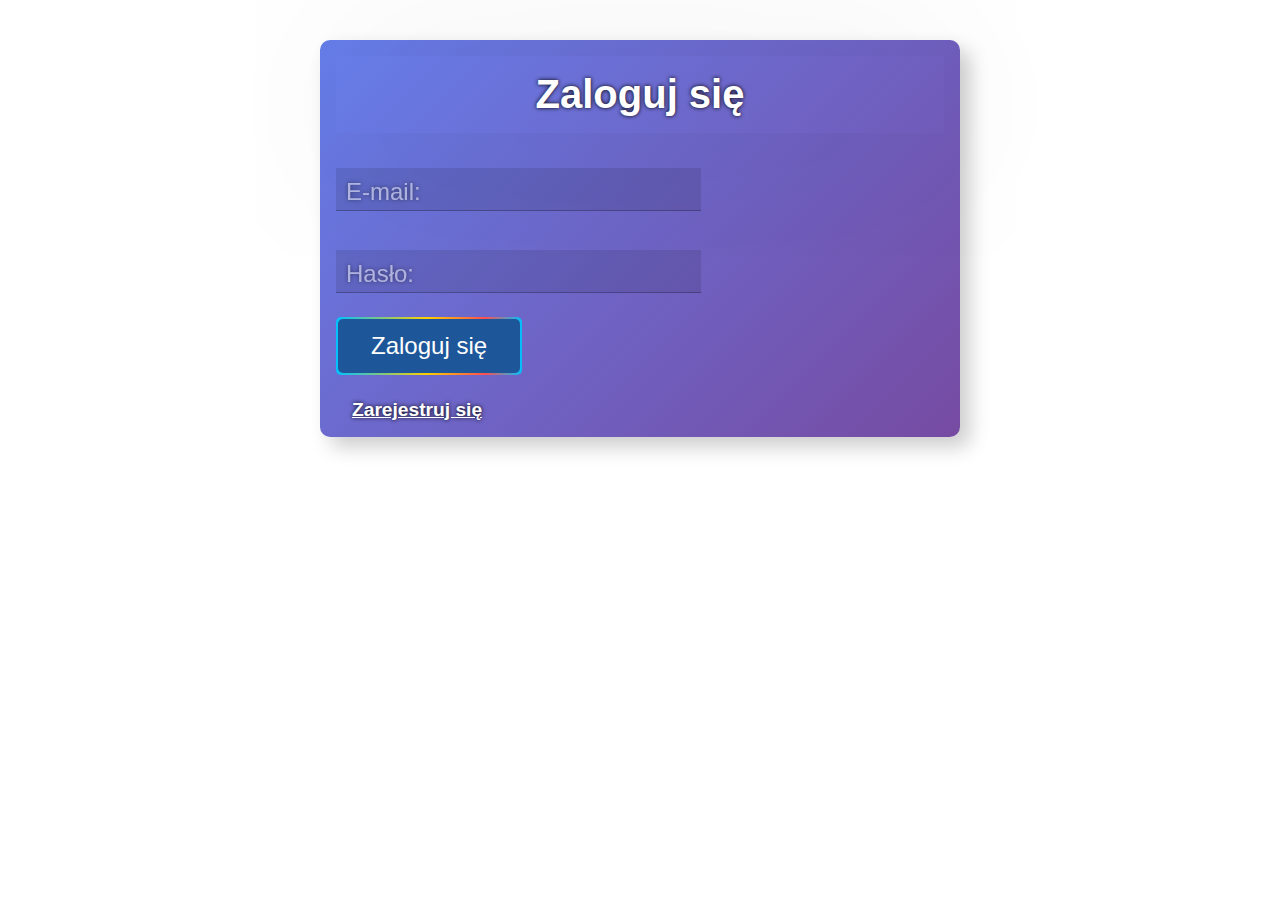
<file: index.html>
<!DOCTYPE html>
<html lang="pl">

<head>
  <meta charset="UTF-8">
  <meta name="viewport" content="width=device-width, initial-scale=1.0">
  <meta http-equiv="X-UA-Compatible" content="ie=edge">
  <link rel="stylesheet" type="text/css" href="login.css">
  <script src="https://ajax.googleapis.com/ajax/libs/jquery/3.4.0/jquery.min.js"></script>
  <title>Zaloguj się</title>
</head>

<body>
  <section>
    <form class="login_form" action="login.php" method="post">
      <h2 class="form_title">Zaloguj się</h2>
      <div class="input_wrap" ng-class="{'not-empty': userEmail.length}">
        <input autocomplete="off" class="input email" type="email" id="E-mail" name="email" ng-model="userEmail" autocomplete="email" required>
        <label for="E-mail">E-mail: </label>
      </div>
      <div class="input_wrap">
        <input class="input password" type="password" id="pass" name="password" autocomplete="current-password">
        <label for="pass">Hasło: </label>
      </div>
      <button class="btn" type="submit" name="submit" value="log_in" alt="Zaloguj się">Zaloguj się</button>
      <a class="link" href="register.html" alt="Zarejestruj się">Zarejestruj się</a>
    </form>
  </section>
  <script src="login.js" async></script>
</body>

</html>
</file>
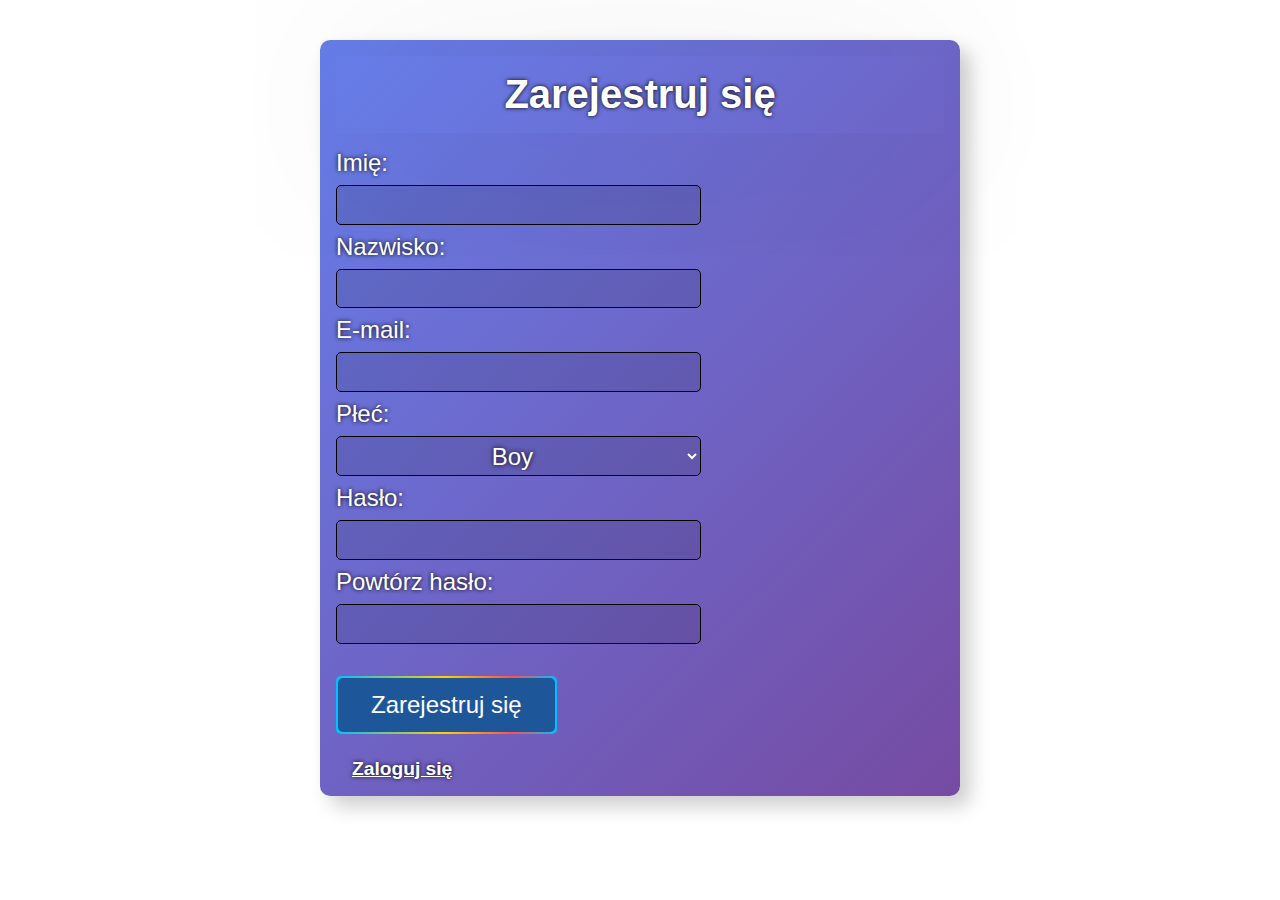
<file: register.html>
<!DOCTYPE html>
<html lang="pl">

<head>
  <meta charset="UTF-8" />
  <meta http-equiv="Content-Type" content="text/html; charset=UTF-8" />
  <meta name="viewport" content="width=device-width, initial-scale=1.0" />
  <meta http-equiv="X-UA-Compatible" content="ie=edge" />
  <link rel="stylesheet" type="text/css" href="style.css" />
  <title>Zarejestruj się</title>
</head>

<body>
  <section>
    <form class="register_form" action="register.php" method="post">
      <h2 class="register_form_title">Zarejestruj się</h2>
      <label for="firstName">Imię: </label>
      <input autocomplete="off" class="first_name" type="text" id="firstName" name="first_name" autocomplete="username" />
      <label for="lastName">Nazwisko: </label>
      <input autocomplete="off" class="last_name" type="text" id="lastName" name="last_name" autocomplete="family-name" />
      <label for="E-mail">E-mail: </label>
      <input autocomplete="off" class="email" type="email" id="E-mail" name="email" autocomplete="email" />
      <label for="sex">Płeć: </label>
      <select class="gender" class="select_gender" name="gender">
        <option value="m">Boy</option>
        <option value="f">Girl</option>
      </select>
      <label for="pass">Hasło: </label>
      <input class="password" type="password" id="pass" name="password" autocomplete="new-password" />
      <label for="checkPass">Powtórz hasło: </label>
      <input class="check_pass" type="password" id="checkPass" name="password_check" autocomplete="new-password" />
      <button type="submit" class="btn register_btn" name="register" value="submit" alt="Zarejestruj się">Zarejestruj się</button>
      <a class="link" href="index.html" alt="Zaloguj się">Zaloguj się</a>
    </form>
  </section>
  <script src="https://ajax.googleapis.com/ajax/libs/jquery/3.4.0/jquery.min.js"></script>
  <script type="text/javascript" src="https://ajax.aspnetcdn.com/ajax/jquery.validate/1.7/jquery.validate.min.js"></script>
  <script src="register.js" async></script>
</body>

</html>
</file>
<file: login.css>
@import "./style.css";

.login_form label {
  position: absolute;
  width: 60%;
  padding: 10px;
  top: 1.2rem;
  left: 0;
  bottom: 0;
  z-index: 2;
  opacity: 0.5;
  cursor: text;
  transition: 0.2s ease all;
  margin: 0;
  -webkit-user-select: none;
  -moz-user-select: none;
  user-select: none;
}

.login_form label::after {
  content: '';
  position: absolute;
  visibility: hidden;
  bottom: 0;
  left: 50%;
  height: 2px;
  width: 1px;
  background-color: red;
  transition: 1s ease all;
}

.login_form .input:focus~label {
  top: 0;
  z-index: 2;
  font-size: 1rem;
  padding-top: 0;
}

.login_form .input:focus~label::after {
  visibility: visible;
  left: 0;
  width: 100%;
}

.input_wrap {
  position: relative;
  padding-top: 1.2rem;
  margin-bottom: 1.2rem;
}

.login_form .input {
  font-size: 1.2rem;
  text-align: left;
  -webkit-user-select: none;
  -moz-user-select: none;
  user-select: none;
  margin: 0;
  position: relative;
  z-index: 1;
  border-radius: 0;
  border-width: 0 0 1px;
  border-bottom-color: rgba(0, 0, 0, 0.25);
  padding: 10px;
  transition: 0.2s;
}

.login_form .not_empty {
  top: 0;
  z-index: 2;
  font-size: 1rem;
  padding-top: 0;
}

.login_form .invalid_input {
  color: red;
  opacity: 1;
}

@media screen and (max-width: 800px) {
  .login_form label {
    width: 100%;
  }
}
</file>
<file: style.css>
* {
  margin: 0;
  padding: 0;
  box-sizing: border-box;
}

section {
  position: relative;
  font-family: 'Roboto', sans-serif;
}

h2 {
  text-align: center;
  font-size: 2.5rem;
  padding: 1rem 0;
  margin-bottom: 1rem;
  color: white;
  text-shadow: 0 0 4px black;
  width: 100%;
  box-shadow: 0 10px 200px rgba(0, 0, 0, 0.1);
}

label {
  position: relative;
  display: block;
  color: white;
  text-shadow: 0 0 4px black;
  font-size: 1.5rem;
}

select, input {
  width: 60%;
  text-align: center;
  margin: 0.5rem auto;
  font-size: 1.5rem;
  padding: 0.3rem;
  border-radius: 5px;
  border: 1px solid black;
  background-color: rgba(0, 0, 0, 0.1);
  color: white;
  text-shadow: 0 0 3px black;
}

input::placeholder {
  color: rgba(255, 255, 255, 0.8);
}

input:valid {
  border-bottom: 1px solid black;
}

input:invalid {
  border-bottom: 1px solid red;
}

select {
  color: white;
  text-shadow: 0 0 5px black;
  text-align-last: center;
}

a {
  cursor: pointer;
  margin: 1rem;
  font-size: 1.2rem;
  color: white;
  font-weight: bold;
  text-shadow: 0 0 4px black;
}

.arrow {
  position: absolute;
  margin: 0 10px;
  box-sizing: border-box;
  background-color: red;
  padding: 15px;
  border: 1px solid white;
}

.arrow:after {
  position: absolute;
  width: 20px;
  height: 20px;
  top: 50%;
  left: 0;
  content: '';
  transform: translate(-50%, -50%) rotate(45deg);
  background-color: red;
  border-left: 1px solid white;
  border-bottom: 1px solid white;
}

.arrow .error {
  font-size: 1rem;
}

.login_form, .register_form, .add_form {
  padding: 1rem;
  border-radius: 10px;
  border: none;
  margin: 0 auto;
  box-shadow: 10px 10px 20px rgba(0, 0, 0, 0.2);
  background-image: linear-gradient(135deg, #667eea 0%, #764ba2 100%);
}

.btn {
  cursor: pointer;
  margin: 1.5rem 0;
  border: none;
  font-size: 1.5rem;
  box-shadow: 0 0 10px rgba(0, 0, 0, 0.3);
  white-space: nowrap;
  padding: 15px 35px;
  background-image: linear-gradient(90deg, #00C0FF 0%, #FFCF00 49%, #FC4F4F 80%, #00C0FF 100%);
  border-radius: 5px;
  position: relative;
  display: flex;
  align-items: center;
  justify-content: center;
  box-shadow: 0 50px 50px -50px red;
  animation: slidebg 10s linear infinite;
  animation-play-state: paused;
}

.btn:after {
  content: attr(alt);
  white-space: nowrap;
  padding: 13px 33px;
  border-radius: 5px;
  color: white;
  background-color: #1e5799;
  position: absolute;
}

.btn:hover {
  animation-play-state: running;
}

.btn:active {
  box-shadow: inset 0 0 10px black;
}

@keyframes slidebg {
  100% {
    background-position: 1104px;
  }
}

@media screen and (max-width: 400px) {
  .btn {
    margin: 1.5rem auto;
  }
}

@media screen and (max-width: 800px) {
  input, select {
    width: 100%;
  }

  .login_form {
    height: 100vh;
  }

  .arrow {
    position: relative;
    display: block;
  }

  .arrow::after {
    top: 0;
    left: 50%;
    border-bottom: 0;
    border-top: 1px solid white;
  }

  .arrow .error {
    text-align: center;
  }
}

@media screen and (min-width: 800px) {
  section {
    margin: 1rem;
  }

  .add_form {
    max-width: 70%;
  }
}

@media screen and (min-width: 850px) {
  section {
    margin: 1.5rem;
  }
}

@media screen and (min-width: 900px) {
  section {
    margin: 2rem;
  }
}

@media screen and (min-width: 950px) {
  section {
    margin: 2.5rem;
  }
}

@media screen and (min-width: 1000px) {
  section {
    margin: 2.5rem auto;
    max-width: 70%;
  }
}

@media screen and (min-width: 1150px) {
  section {
    max-width: 50%;
  }

  .add_form {
    max-width: 60%;
  }
}

@media screen and (min-width: 1600px) {
  section {
    max-width: 40%;
  }
}
</file>
